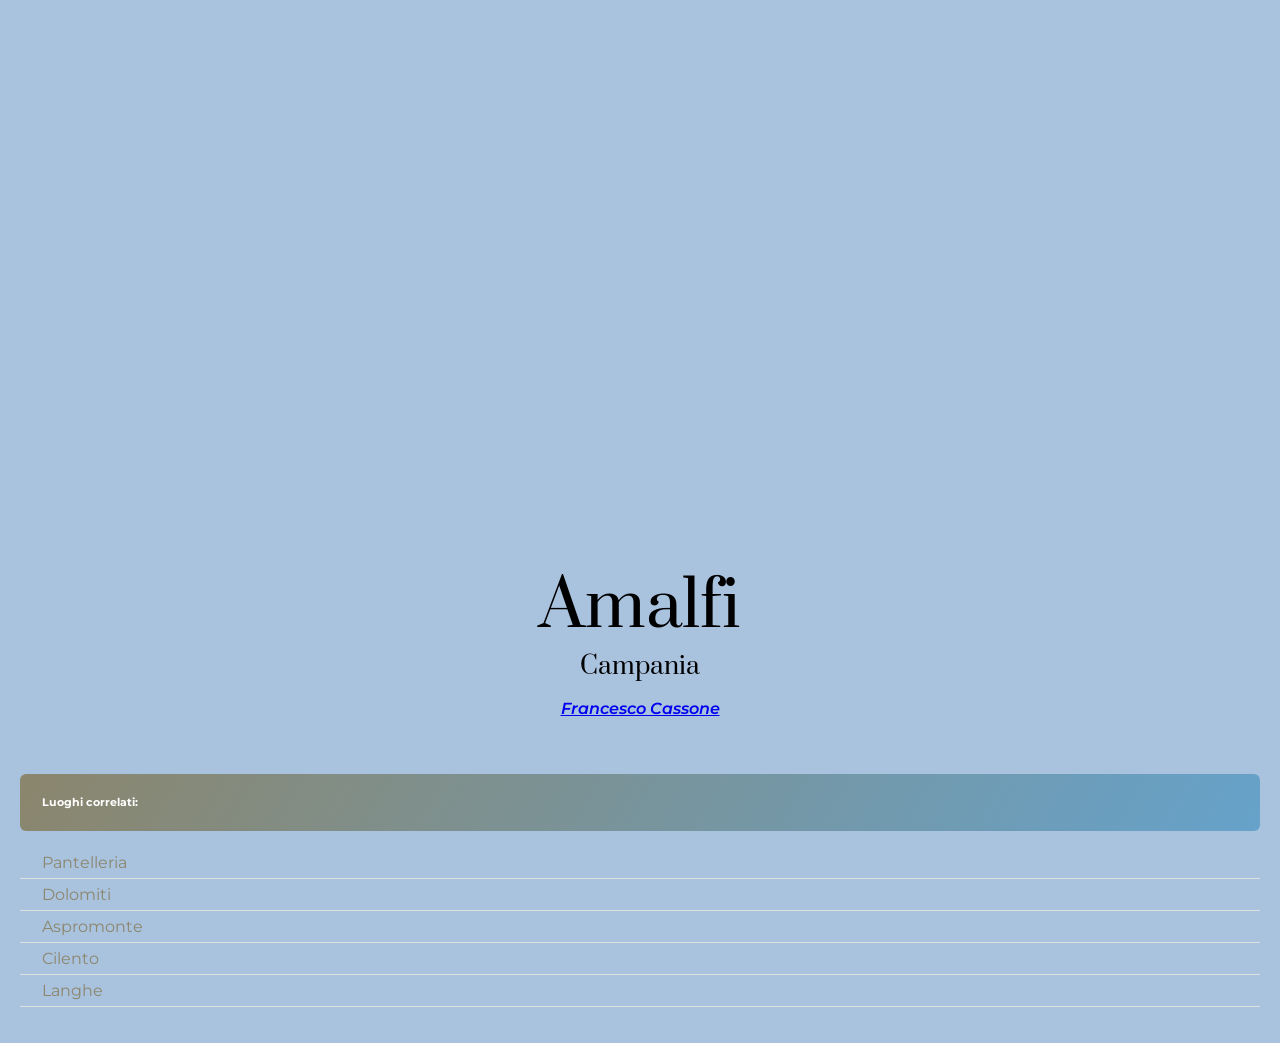
<file: index.html>
<!DOCTYPE html>
<html lang="en">
<head>
    <meta charset="UTF-8">
    <meta http-equiv="X-UA-Compatible" content="IE-edge">
    <meta name="viewport" content="width=device-width, initial-scale=1.0">
    <link rel="preconnect" href="https://fonts.googleapis.com">
    <link rel="preconnect" href="https://fonts.gstatic.com" crossorigin>
    <link href="https://fonts.googleapis.com/css2?family=Prata&display=swap" rel="stylesheet">
    <link href="https://fonts.googleapis.com/css2?family=Montserrat:ital,wght@0,100..900;1,100..900&display=swap" rel="stylesheet">
    <link rel="stylesheet" href="style.css">
    <title>Homepage</title>
    <style>
        .image-container{
            height: 500px;
            background-image: url(https://blog.geografia.deascuola.it/uploads/2022/12/Amalfi-colori-limoni_a7a77282d152e10e1f188886556eb921.jpg);
            background-size: 100%;
            background-position: center;
            background-repeat: no-repeat;
        }

        #luoghi-correlati{
            padding: 22px;
            margin-bottom: 0px;
            margin-top: 56px;
            color: white;
            border-radius: 6px;
            background: linear-gradient(120deg, #8b866d, #66a2ca);
        }

        .elementi-lista{
            text-decoration: none;
            color: #8b866d
        }

        .elementi-lista:hover{
            color: #66a2ca
        }
    </style>
</head>
<body>
    <div class="main-section">
        <div class="image-container"></div>
        <div>
            <h1 id="Luogo">Amalfi</h1>
            <h3 id="Regione">Campania</h3>
            <p id="Autore"><a id="link" href="https://blog.geografia.deascuola.it/autori/francescocassone">Francesco Cassone</a></p>
        </div>
        <div>
            <h6 id="luoghi-correlati">Luoghi correlati:</h6>
            <ul>
                <li><a class="elementi-lista" href="pantelleria.html">Pantelleria</a></li>
                <li><a class="elementi-lista" href="dolomiti.html">Dolomiti</a></li>
                <li><a class="elementi-lista" href="aspromonte.html">Aspromonte</a></li>
                <li><a class="elementi-lista" href="cilento.html">Cilento</a></li>
                <li><a class="elementi-lista" href="langhe.html">Langhe</a></li>
            </ul>
        </div>
    </div>
</body>
</html>
</file>
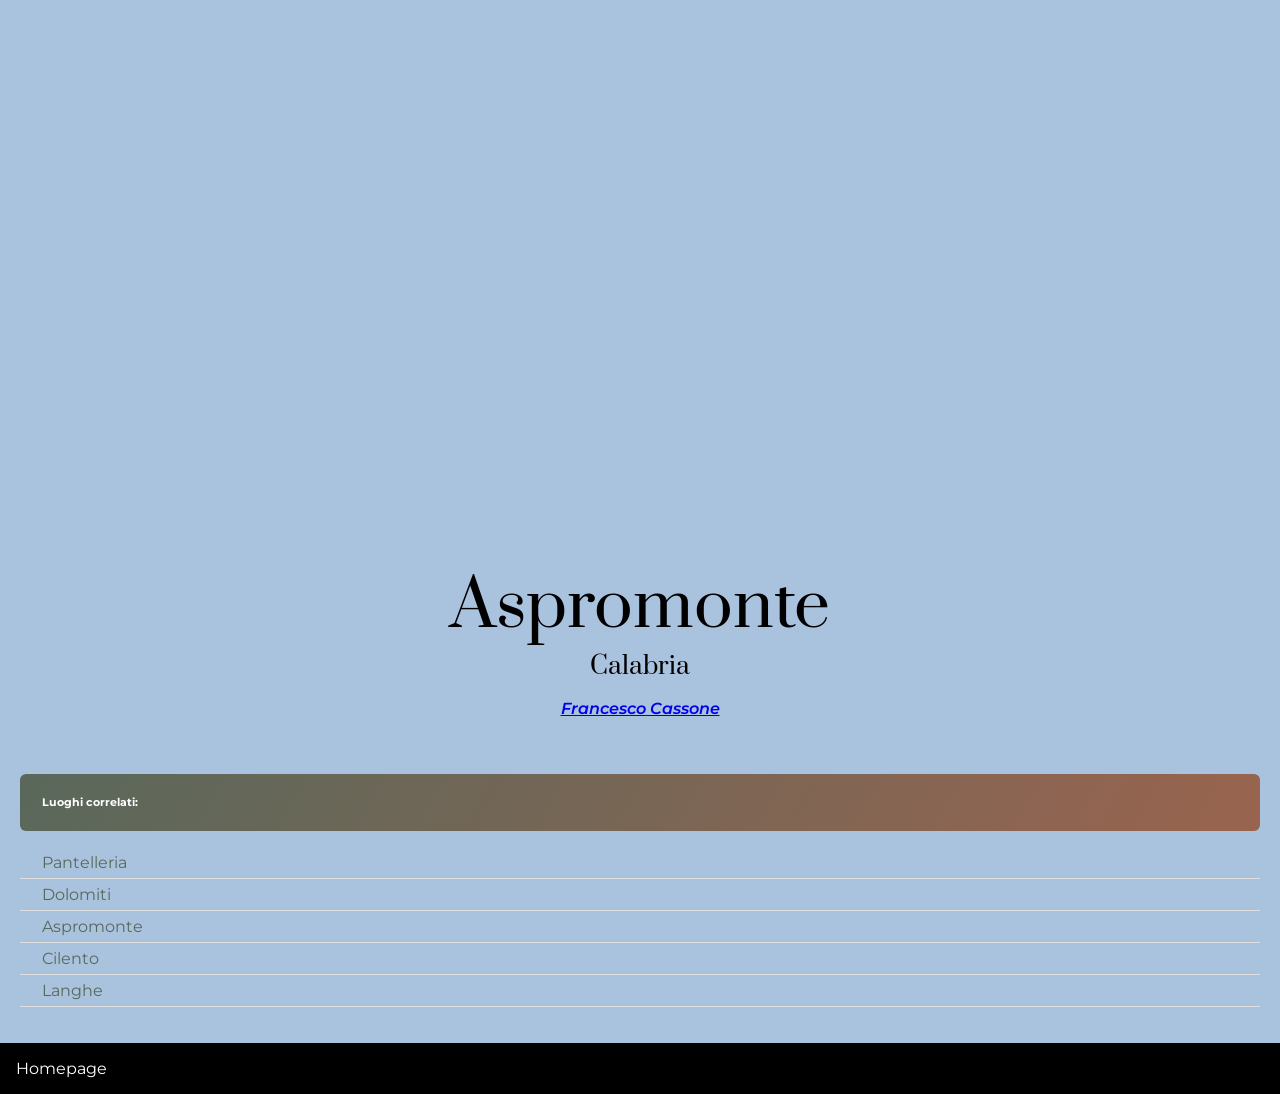
<file: aspromonte.html>
<!DOCTYPE html>
<html lang="en">
<head>
    <meta charset="UTF-8">
    <meta http-equiv="X-UA-Compatible" content="IE-edge">
    <meta name="viewport" content="width=device-width, initial-scale=1.0">
    <link rel="preconnect" href="https://fonts.googleapis.com">
    <link rel="preconnect" href="https://fonts.gstatic.com" crossorigin>
    <link href="https://fonts.googleapis.com/css2?family=Prata&display=swap" rel="stylesheet">
    <link href="https://fonts.googleapis.com/css2?family=Montserrat:ital,wght@0,100..900;1,100..900&display=swap" rel="stylesheet">
    <link rel="stylesheet" href="style.css">
    <title>Pantelleria</title>
    <style>        
        .image-container{
            height: 500px;
            background-image: url(https://blog.geografia.deascuola.it/uploads/2023/06/fiumara-Aspromonte-1024x683.jpg);
            background-size: 100%;
            background-position: center;
            background-repeat: no-repeat;
        }

        #luoghi-correlati{
            padding: 22px;
            margin-bottom: 0px;
            margin-top: 56px;
            color: white;
            border-radius: 6px;
            background: linear-gradient(120deg, #59685b, #99644f);
        }

        .elementi-lista{
            text-decoration: none;
            color: #59685b
        }

        .elementi-lista:hover{
            color: #99644f
        }
    </style>
</head>
<body>
    <div class="main-section">
        <div class="image-container"></div>
        <div>
            <h1 id="Luogo">Aspromonte</h1>
            <h3 id="Regione">Calabria</h3>
            <p id="Autore"><a id="link" href="https://blog.geografia.deascuola.it/autori/francescocassone">Francesco Cassone</a></p>
        </div>
        <div>
            <h6 id="luoghi-correlati">Luoghi correlati:</h6>
            <ul>
                <li><a class="elementi-lista" href="pantelleria.html">Pantelleria</a></li>
                <li><a class="elementi-lista" href="dolomiti.html">Dolomiti</a></li>
                <li><a class="elementi-lista" href="aspromonte.html">Aspromonte</a></li>
                <li><a class="elementi-lista" href="cilento.html">Cilento</a></li>
                <li><a class="elementi-lista" href="langhe.html">Langhe</a></li>
            </ul>
        </div>
    </div>
    <footer>
        <a id="Homepage" href="index.html">Homepage</a>
    </footer>
</body>
</html>
</file>
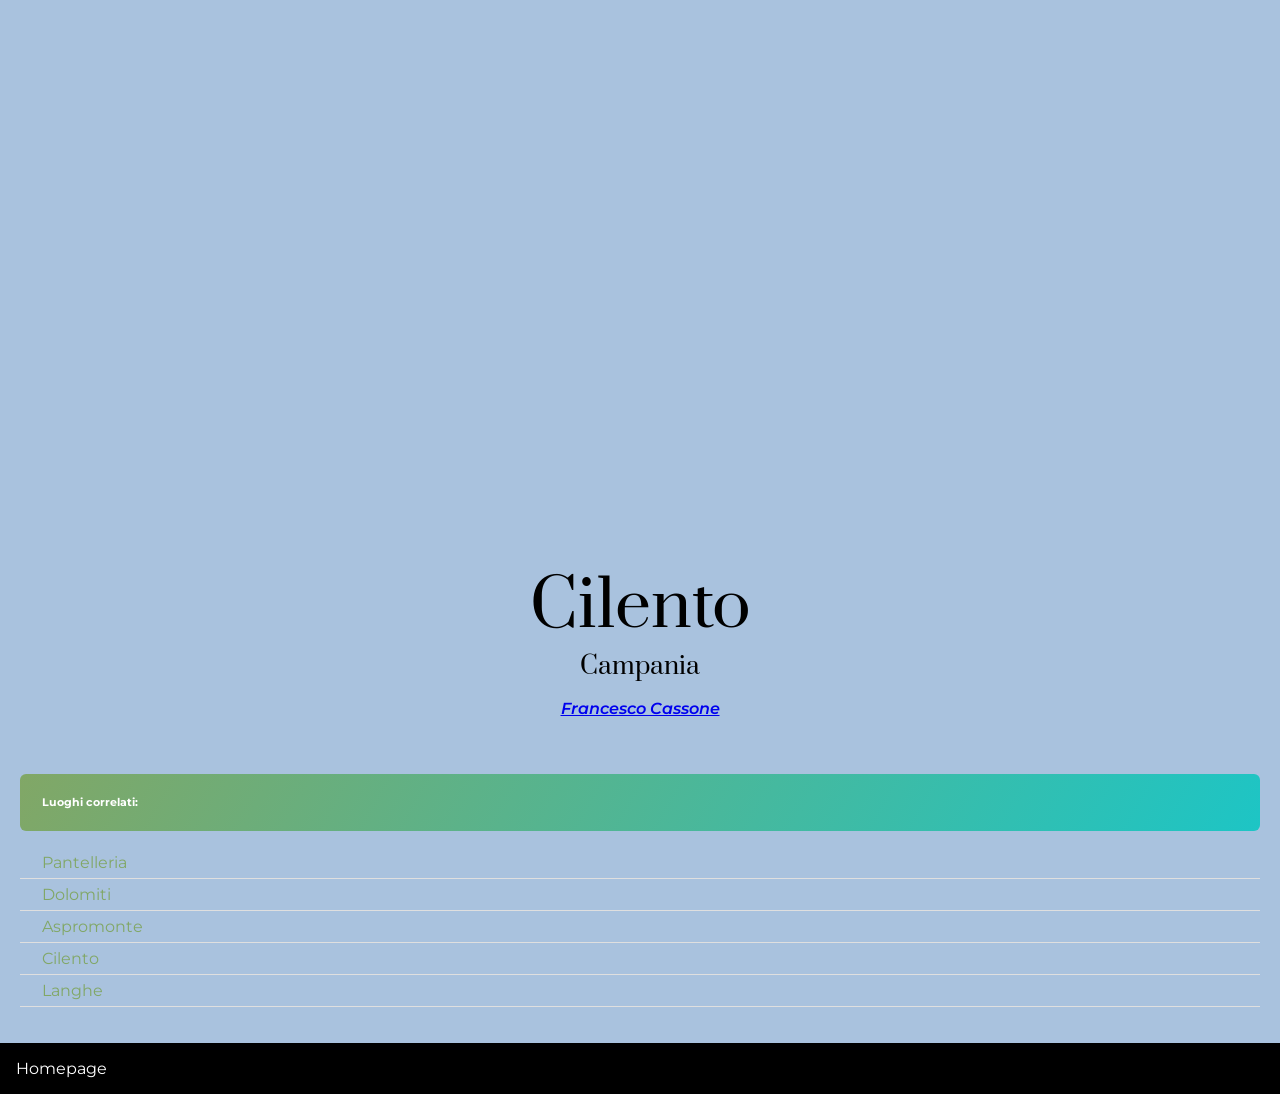
<file: cilento.html>
<!DOCTYPE html>
<html lang="en">
<head>
    <meta charset="UTF-8">
    <meta http-equiv="X-UA-Compatible" content="IE-edge">
    <meta name="viewport" content="width=device-width, initial-scale=1.0">
    <link rel="preconnect" href="https://fonts.googleapis.com">
    <link rel="preconnect" href="https://fonts.gstatic.com" crossorigin>
    <link href="https://fonts.googleapis.com/css2?family=Prata&display=swap" rel="stylesheet">
    <link href="https://fonts.googleapis.com/css2?family=Montserrat:ital,wght@0,100..900;1,100..900&display=swap" rel="stylesheet">
    <link rel="stylesheet" href="style.css">
    <title>Pantelleria</title>
    <style>        
        .image-container{
            height: 500px;
            background-image: url(https://blog.geografia.deascuola.it/uploads/2023/03/Cilento-costa-Parco-Palinuro_b9053323f3cce18bb38cbe0ec69aa380.jpg);
            background-size: 100%;
            background-position: center;
            background-repeat: no-repeat;
        }

        #luoghi-correlati{
            padding: 22px;
            margin-bottom: 0px;
            margin-top: 56px;
            color: white;
            border-radius: 6px;
            background: linear-gradient(120deg, #81a766, #1dc5c5);
        }

        .elementi-lista{
            text-decoration: none;
            color: #81a766
        }

        .elementi-lista:hover{
            color: #1dc5c5
        }
    </style>
</head>
<body>
    <div class="main-section">
        <div class="image-container"></div>
        <div>
            <h1 id="Luogo">Cilento</h1>
            <h3 id="Regione">Campania</h3>
            <p id="Autore"><a id="link" href="https://blog.geografia.deascuola.it/autori/francescocassone">Francesco Cassone</a></p>
        </div>
        <div>
            <h6 id="luoghi-correlati">Luoghi correlati:</h6>
            <ul>
                <li><a class="elementi-lista" href="pantelleria.html">Pantelleria</a></li>
                <li><a class="elementi-lista" href="dolomiti.html">Dolomiti</a></li>
                <li><a class="elementi-lista" href="aspromonte.html">Aspromonte</a></li>
                <li><a class="elementi-lista" href="cilento.html">Cilento</a></li>
                <li><a class="elementi-lista" href="langhe.html">Langhe</a></li>
            </ul>
        </div>
    </div>
    <footer>
        <a id="Homepage" href="index.html">Homepage</a>
    </footer>
</body>
</html>
</file>
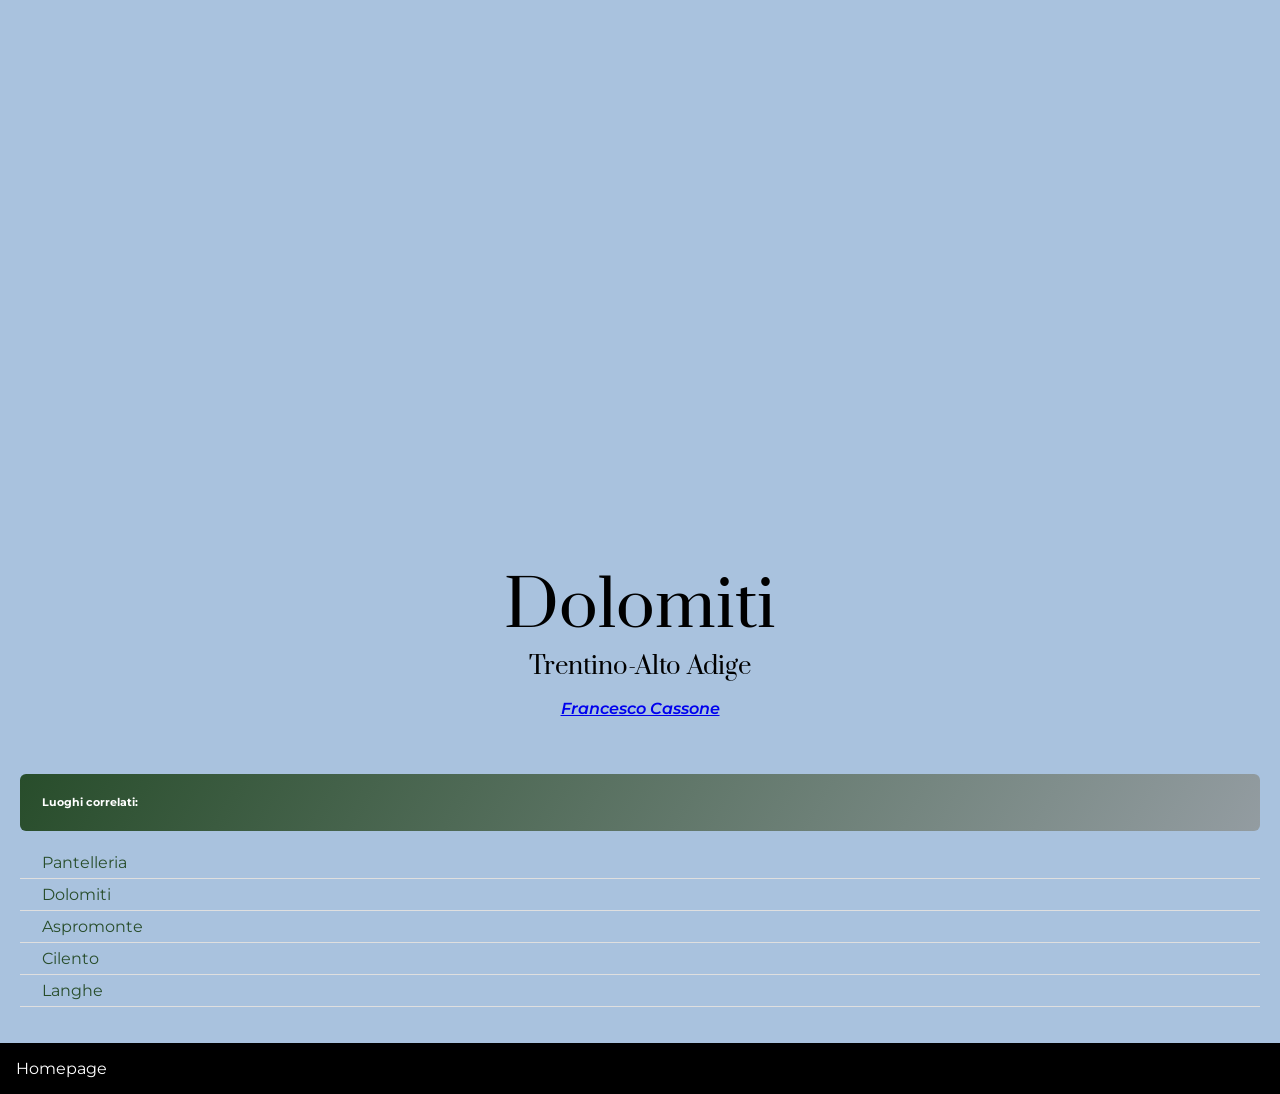
<file: dolomiti.html>
<!DOCTYPE html>
<html lang="en">
<head>
    <meta charset="UTF-8">
    <meta http-equiv="X-UA-Compatible" content="IE-edge">
    <meta name="viewport" content="width=device-width, initial-scale=1.0">
    <link rel="preconnect" href="https://fonts.googleapis.com">
    <link rel="preconnect" href="https://fonts.gstatic.com" crossorigin>
    <link href="https://fonts.googleapis.com/css2?family=Prata&display=swap" rel="stylesheet">
    <link href="https://fonts.googleapis.com/css2?family=Montserrat:ital,wght@0,100..900;1,100..900&display=swap" rel="stylesheet">
    <link rel="stylesheet" href="style.css">
    <title>Pantelleria</title>
    <style>        
        .image-container{
            height: 500px;
            background-image: url(https://blog.geografia.deascuola.it/uploads/2023/10/Sassolungo-Sassopiatto-Dolomiti_c48f2d5d48a3644a48b300cf47544b5d.jpg);
            background-size: 100%;
            background-position: center;
            background-repeat: no-repeat;
        }

        #luoghi-correlati{
            padding: 22px;
            margin-bottom: 0px;
            margin-top: 56px;
            color: white;
            border-radius: 6px;
            background: linear-gradient(120deg, #284d2b, #939ca1);
        }

        .elementi-lista{
            text-decoration: none;
            color: #284d2b
        }

        .elementi-lista:hover{
            color: #939ca1
        }
    </style>
</head>
<body>
    <div class="main-section">
        <div class="image-container"></div>
        <div>
            <h1 id="Luogo">Dolomiti</h1>
            <h3 id="Regione">Trentino-Alto Adige</h3>
            <p id="Autore"><a id="link" href="https://blog.geografia.deascuola.it/autori/francescocassone">Francesco Cassone</a></p>
        </div>
        <div>
            <h6 id="luoghi-correlati">Luoghi correlati:</h6>
            <ul>
                <li><a class="elementi-lista" href="pantelleria.html">Pantelleria</a></li>
                <li><a class="elementi-lista" href="dolomiti.html">Dolomiti</a></li>
                <li><a class="elementi-lista" href="aspromonte.html">Aspromonte</a></li>
                <li><a class="elementi-lista" href="cilento.html">Cilento</a></li>
                <li><a class="elementi-lista" href="langhe.html">Langhe</a></li>
            </ul>
        </div>
    </div>
    <footer>
        <a id="Homepage" href="index.html">Homepage</a>
    </footer>
</body>
</html>
</file>
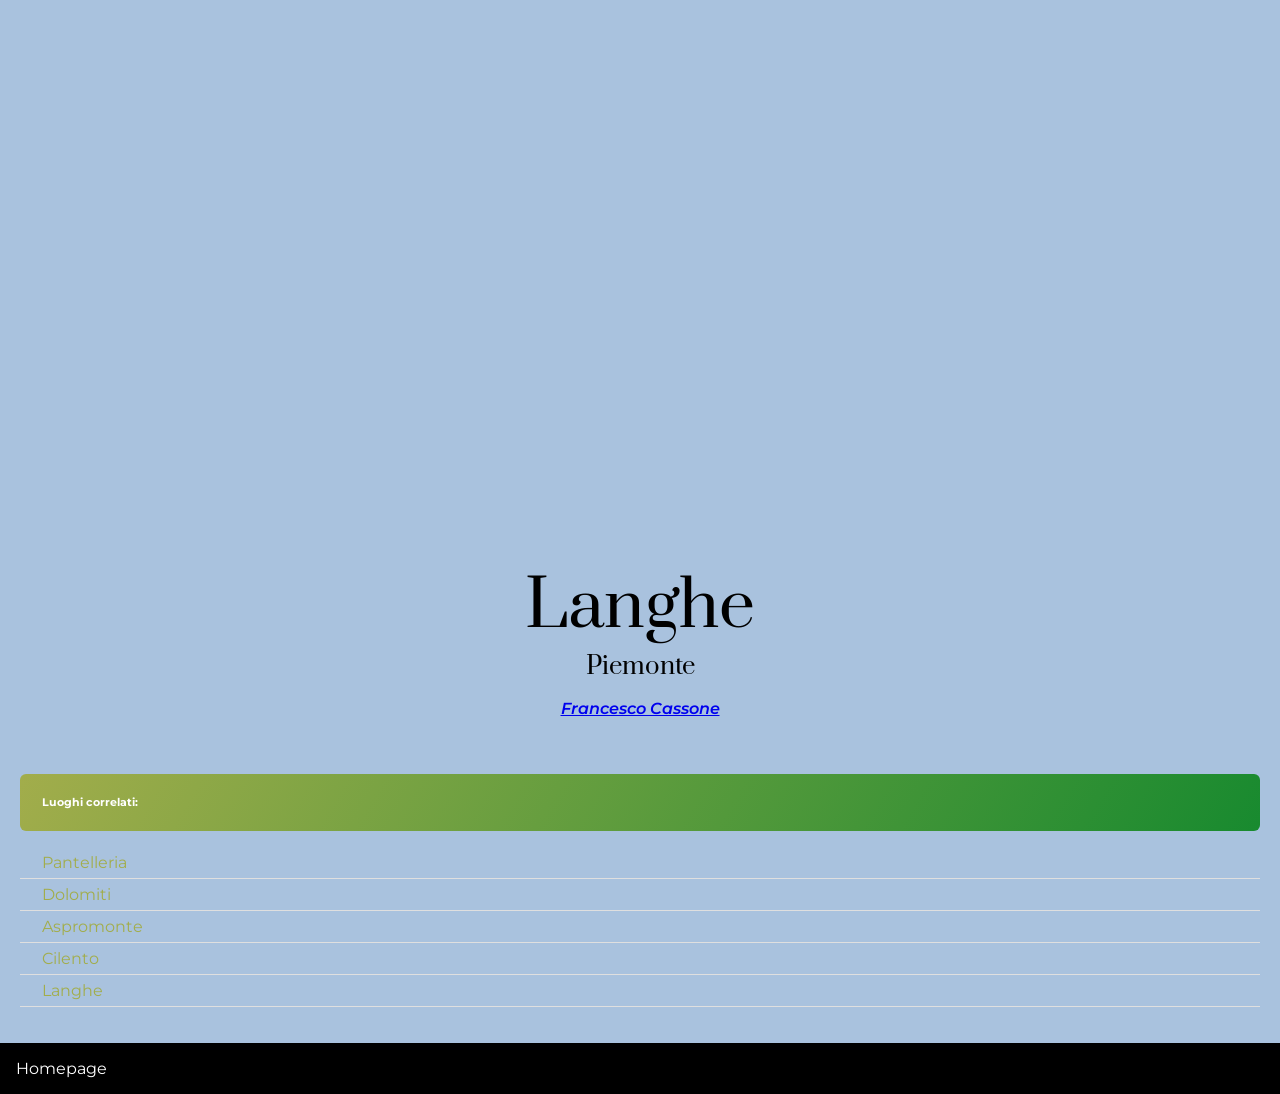
<file: langhe.html>
<!DOCTYPE html>
<html lang="en">
<head>
    <meta charset="UTF-8">
    <meta http-equiv="X-UA-Compatible" content="IE-edge">
    <meta name="viewport" content="width=device-width, initial-scale=1.0">
    <link rel="preconnect" href="https://fonts.googleapis.com">
    <link rel="preconnect" href="https://fonts.gstatic.com" crossorigin>
    <link href="https://fonts.googleapis.com/css2?family=Prata&display=swap" rel="stylesheet">
    <link href="https://fonts.googleapis.com/css2?family=Montserrat:ital,wght@0,100..900;1,100..900&display=swap" rel="stylesheet">
    <link rel="stylesheet" href="style.css">
    <title>Pantelleria</title>
    <style>        
        .image-container{
            height: 500px;
            background-image: url(https://blog.geografia.deascuola.it/uploads/2023/02/Pesaggi-italiani-Langhe-Piemonte_fe2a5a20a9c13b7fa2dbce3b648c1c51.jpeg);
            background-size: 100%;
            background-position: center;
            background-repeat: no-repeat;
        }

        #luoghi-correlati{
            padding: 22px;
            margin-bottom: 0px;
            margin-top: 56px;
            color: white;
            border-radius: 6px;
            background: linear-gradient(120deg, #a2ad4b, #188a2f);
        }

        .elementi-lista{
            text-decoration: none;
            color: #a2ad4b
        }

        .elementi-lista:hover{
            color: #188a2f
        }
    </style>
</head>
<body>
    <div class="main-section">
        <div class="image-container"></div>
        <div>
            <h1 id="Luogo">Langhe</h1>
            <h3 id="Regione">Piemonte</h3>
            <p id="Autore"><a id="link" href="https://blog.geografia.deascuola.it/autori/francescocassone">Francesco Cassone</a></p>
        </div>
        <div>
            <h6 id="luoghi-correlati">Luoghi correlati:</h6>
            <ul>
                <li><a class="elementi-lista" href="pantelleria.html">Pantelleria</a></li>
                <li><a class="elementi-lista" href="dolomiti.html">Dolomiti</a></li>
                <li><a class="elementi-lista" href="aspromonte.html">Aspromonte</a></li>
                <li><a class="elementi-lista" href="cilento.html">Cilento</a></li>
                <li><a class="elementi-lista" href="langhe.html">Langhe</a></li>
            </ul>
        </div>
    </div>
    <footer>
        <a id="Homepage" href="index.html">Homepage</a>
    </footer>
</body>
</html>
</file>
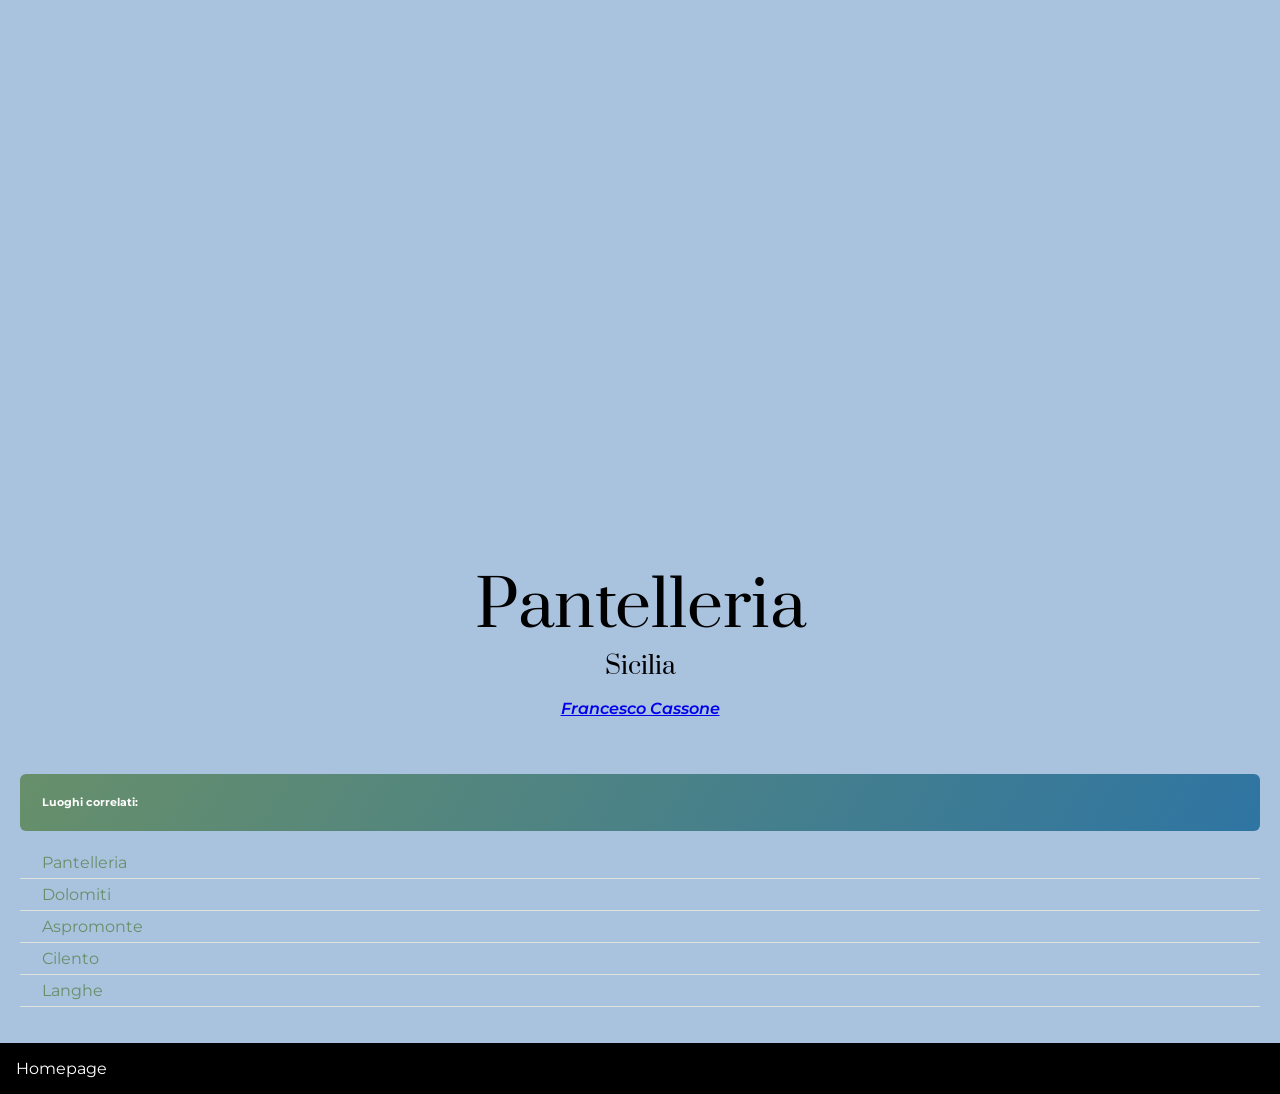
<file: pantelleria.html>
<!DOCTYPE html>
<html lang="en">
<head>
    <meta charset="UTF-8">
    <meta http-equiv="X-UA-Compatible" content="IE-edge">
    <meta name="viewport" content="width=device-width, initial-scale=1.0">
    <link rel="preconnect" href="https://fonts.googleapis.com">
    <link rel="preconnect" href="https://fonts.gstatic.com" crossorigin>
    <link href="https://fonts.googleapis.com/css2?family=Prata&display=swap" rel="stylesheet">
    <link href="https://fonts.googleapis.com/css2?family=Montserrat:ital,wght@0,100..900;1,100..900&display=swap" rel="stylesheet">
    <link rel="stylesheet" href="style.css">
    <title>Pantelleria</title>
    <style>        
        .image-container{
            height: 500px;
            background-image: url(https://blog.geografia.deascuola.it/uploads/2024/02/Pantelleria-acque-rocce-isola_06595640954af660034234f479603bc3.jpg);
            background-size: 100%;
            background-position: center;
            background-repeat: no-repeat;
        }

        #luoghi-correlati{
            padding: 22px;
            margin-bottom: 0px;
            margin-top: 56px;
            color: white;
            border-radius: 6px;
            background: linear-gradient(120deg, #678f6a, #2f75a3);
        }

        .elementi-lista{
            text-decoration: none;
            color: #678f6a
        }

        .elementi-lista:hover{
            color: #2f75a3
        }
    </style>
</head>
<body>
    <div class="main-section">
        <div class="image-container"></div>
        <div>
            <h1 id="Luogo">Pantelleria</h1>
            <h3 id="Regione">Sicilia</h3>
            <p id="Autore"><a id="link" href="https://blog.geografia.deascuola.it/autori/francescocassone">Francesco Cassone</a></p>
        </div>
        <div>
            <h6 id="luoghi-correlati">Luoghi correlati:</h6>
            <ul>
                <li><a class="elementi-lista" href="pantelleria.html">Pantelleria</a></li>
                <li><a class="elementi-lista" href="dolomiti.html">Dolomiti</a></li>
                <li><a class="elementi-lista" href="aspromonte.html">Aspromonte</a></li>
                <li><a class="elementi-lista" href="cilento.html">Cilento</a></li>
                <li><a class="elementi-lista" href="langhe.html">Langhe</a></li>
            </ul>
        </div>
    </div>
    <footer>
        <a id="Homepage" href="index.html">Homepage</a>
    </footer>
</body>
</html>
</file>
<file: style.css>
body{
        margin: 0;
        font-family: "Montserrat", sans-serif;
        font-optical-sizing: auto;
        font-weight: 400;
        font-style: normal;
        background-color: #a9c2de;
}

.main-section{
        padding: 20px;
}

#Luogo {
    font-family: "Prata", serif;
    font-weight: 400;
    font-size: 64px;
    font-style: normal;
    text-align: center;
    margin-bottom: 0;
}

#Regione {
    font-family: "Prata", serif;
    font-weight: 400;
    font-size: 24px;
    font-style: normal;
    text-align: center;
    margin-top: 0;
    margin-bottom: 0;
}
        
#Autore{
    font-family: "Montserrat", sans-serif;
    font-optical-sizing: auto;
    font-weight: 600;
    font-style: italic;
    text-align: center;            
}

#link:hover{
    color:white    
}


ul{
    padding: 0;
    list-style: none;            
}

li{
    border-bottom: 1px solid;
    border-color: #dfdfdf;
    padding-bottom: 6px;
    padding-top: 6px;
    padding-left: 22px;
}

footer{
    color: white;
    background-color: black;
    padding: 16px;
}

#Homepage{
    text-decoration: none;
    color:white  
}

#Homepage:hover{
    color:greenyellow
}
</file>
